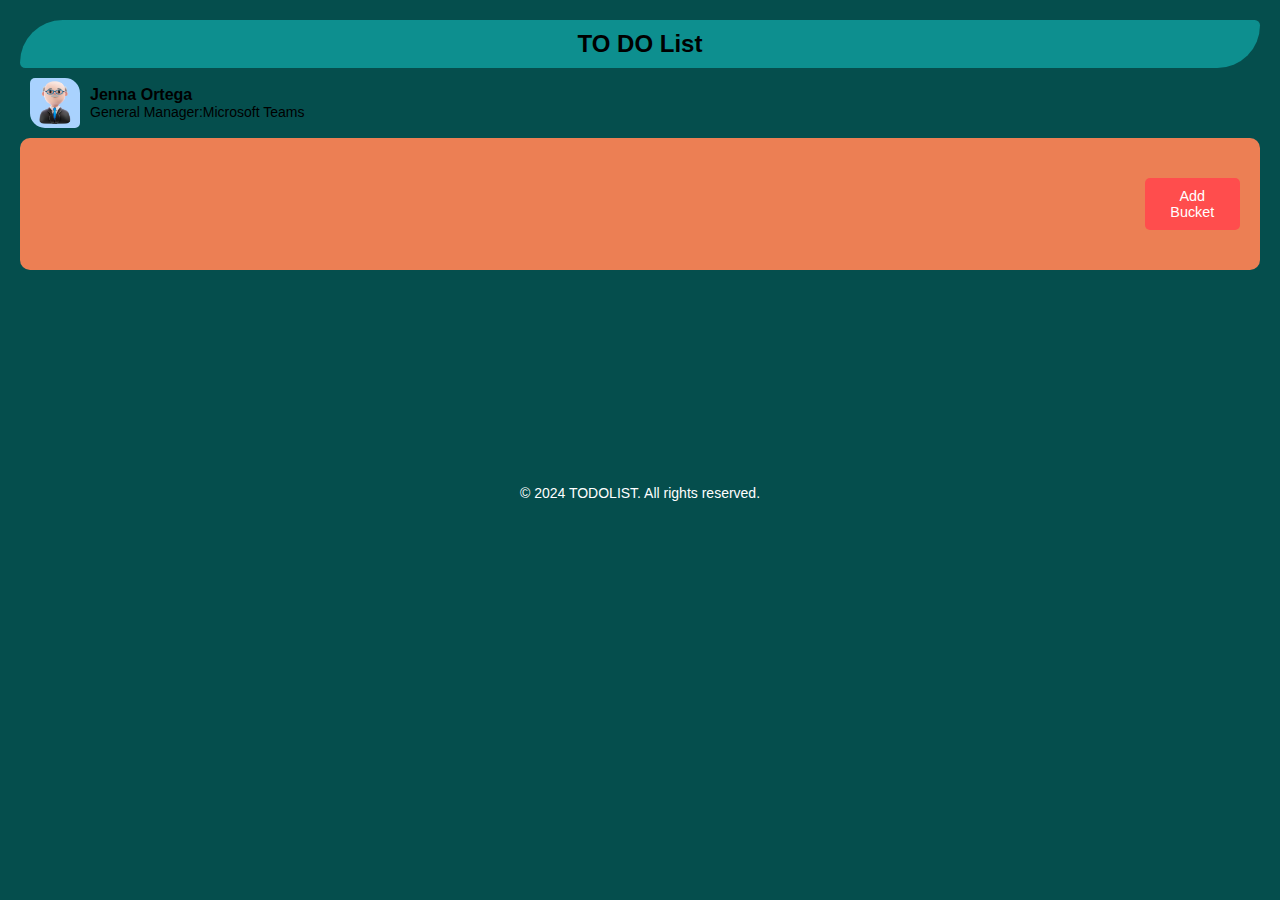
<file: index.html>
<!DOCTYPE html>
<html lang="en">
  <head>
    <meta charset="UTF-8" />
    <meta name="viewport" content="width=device-width, initial-scale=1.0" />
    <title>TO DO LIST</title>
    <link rel="stylesheet" href="/TODO/style.css" />
  </head>
  <body>
    <header>
      <div class="logo">
        <h1>TO <span>DO</span> List</h1>
      </div>
    </header>

    <!-- User Info Section -->
    <div class="user-container">
      <div class="user">
        <img src="/icons/user2.jpg" alt="User Icon" class="user-icon" />
        <div class="user-info">
          <strong>Jenna Ortega</strong>
          <p>General Manager:Microsoft Teams</p>
        </div>
      </div>
    </div>

    <!-- Menu Section -->

    <!-- Main To-Do Section -->
    <div class="background-container">
      <div class="todo-container"></div>
      <div id="bucket-container">
        <button class="add-task" id="addBucketBtn">Add Bucket</button>
      </div>
    </div>
    <!-- Footer Section -->
    <footer>
      <div class="footer-container">
        <p>&copy; 2024 TODOLIST. All rights reserved.</p>
      </div>
    </footer>
    <script src="/script.js"></script>
  </body>
</html>
</file>
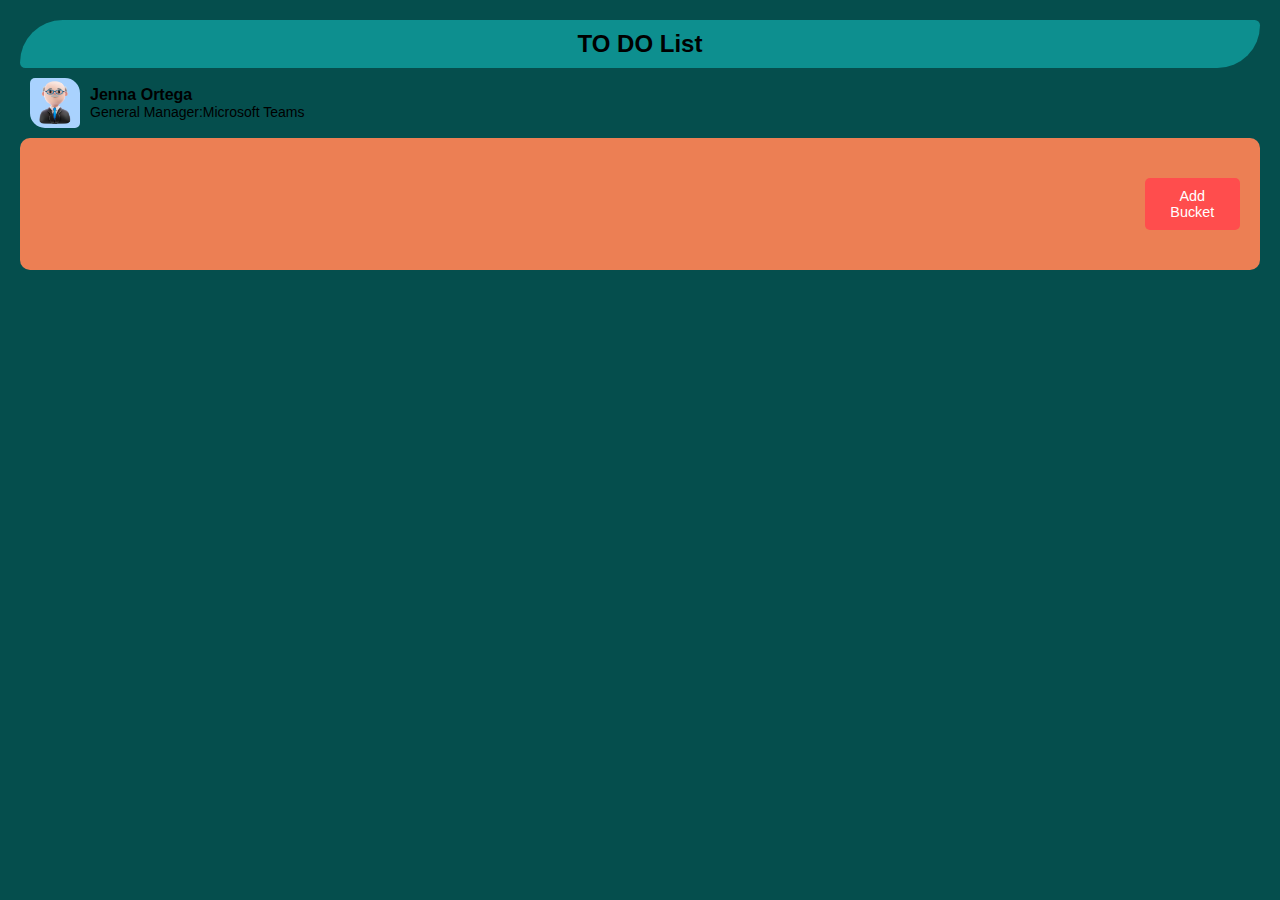
<file: coba/index.html>
<!DOCTYPE html>
<html lang="en">
  <head>
    <meta charset="UTF-8" />
    <meta name="viewport" content="width=device-width, initial-scale=1.0" />
    <title>Menu Mode Switcher</title>
    <link rel="stylesheet" href="/coba/style.css" />
  </head>
  <body>
    <header>
      <div class="logo">
        <h1>TO <span>DO</span> List</h1>
      </div>
    </header>

    <!-- User Info Section -->
    <div class="user-container">
      <div class="user">
        <img src="/icons/user2.jpg" alt="User Icon" class="user-icon" />
        <div class="user-info">
          <strong>Jenna Ortega</strong>
          <p>General Manager:Microsoft Teams</p>
        </div>
      </div>
    </div>

    <!-- Menu Section -->

    <!-- Main To-Do Section -->
    <div class="background-container">
      <div class="todo-container"></div>
      <div id="bucket-container">
        <button class="add-task" id="addBucketBtn">Add Bucket</button>
      </div>
    </div>

    <script src="/coba/script.js"></script>
  </body>
</html>
</file>
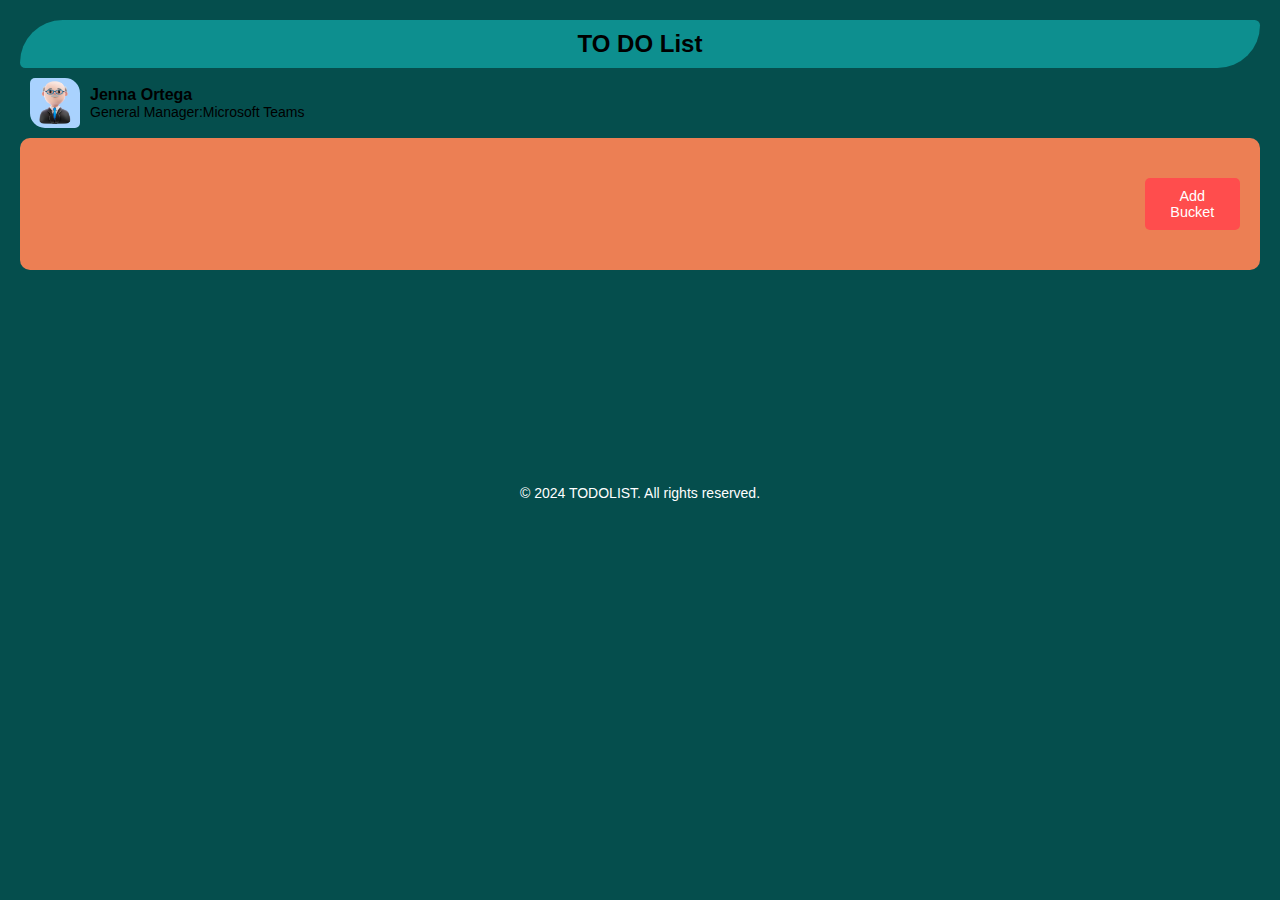
<file: TODO/index.html>
<!DOCTYPE html>
<html lang="en">
  <head>
    <meta charset="UTF-8" />
    <meta name="viewport" content="width=device-width, initial-scale=1.0" />
    <title>TO DO LIST</title>
    <link rel="stylesheet" href="/TODO/style.css" />
  </head>
  <body>
    <header>
      <div class="logo">
        <h1>TO <span>DO</span> List</h1>
      </div>
    </header>

    <!-- User Info Section -->
    <div class="user-container">
      <div class="user">
        <img src="/icons/user2.jpg" alt="User Icon" class="user-icon" />
        <div class="user-info">
          <strong>Jenna Ortega</strong>
          <p>General Manager:Microsoft Teams</p>
        </div>
      </div>
    </div>

    <!-- Menu Section -->

    <!-- Main To-Do Section -->
    <div class="background-container">
      <div class="todo-container"></div>
      <div id="bucket-container">
        <button class="add-task" id="addBucketBtn">Add Bucket</button>
      </div>
    </div>
    <!-- Footer Section -->
    <footer>
      <div class="footer-container">
        <p>&copy; 2024 TODOLIST. All rights reserved.</p>
      </div>
    </footer>
    <script src="/TODO/script.js"></script>
  </body>
</html>
</file>
<file: TODO/style.css>
body {
  font-family: Arial, sans-serif;
  background-color: #054e4d;
  margin: 0;
  padding: 20px;
}
/* style logo  sampai user  */
header {
  background: #0d8f8f;
  padding: 10px;
  text-align: center;
  border-radius: 80px 10px;
  margin: 0 auto;
  max-width: 1440px;
}
h1 {
  margin: 0;
  font-size: 24px;
}

.user-container {
  display: flex;
  align-items: center;
  padding: 10px;
  margin: 0 auto;
  max-width: 1440px;
}

.user {
  display: flex;
  align-items: center;
}

.user-icon {
  width: 50px;
  height: 50px;
  border-radius: 5px 15px;
  margin-right: 10px;
}

.user-info {
  display: flex;
  flex-direction: column;
}

strong {
  font-size: 16px;
}

p {
  font-size: 14px;
  margin: 0;
}
/* style logo  sampai user  */

/* style backround content */
.background-container {
  display: flex;
  justify-content: center;
  align-items: center;
  padding: 20px;
  background-color: #ec7f54;
  min-height: 10vh;
  margin: 2%;
  border-radius: 10px;
  margin: 0 auto;
  max-width: 1440px;
}

.todo-container {
  display: flex;
  flex-wrap: wrap;
  justify-content: space-between;
  gap: 20px;
  max-width: 1200px;
  width: 100%;
  margin-top: 20px;
}

.bucket {
  position: relative;
  background-color: #038986;
  border: 1px solid #ddd;
  border-radius: 8px;
  padding: 20px;
  flex: 1;
  box-shadow: 0 4px 8px rgba(157, 8, 8, 0.1);
  margin-top: 10px;
  width: 300px;
}

.bucket h3 {
  margin: 0 0 10px;
  font-size: 20px;
  font-weight: bold;
}

.add-task {
  background-color: #ff4d4d;
  color: white;
  border: none;
  padding: 10px 15px;
  border-radius: 5px;
  cursor: pointer;
  font-size: 0.9em;
}

.add-task:hover {
  background-color: #08b8b5;
}

.task-list {
  margin-top: 10px;
}

.task {
  display: flex;
  flex-direction: column;
  gap: 5px;
  padding: 10px;
  margin-bottom: 10px;
  background-color: #ffffff;
  border-radius: 8px;
  box-shadow: 0 2px 4px rgba(0, 0, 0, 0.1);
}

.task-checkbox {
  appearance: none;
  width: 20px;
  height: 20px;
  border: 2px solid #333;
  border-radius: 50%;
  cursor: pointer;
  outline: none;
  position: relative;
}

.task-checkbox:checked {
  background-color: #08b8b5;
}

.task-checkbox:checked::after {
  content: "";
  position: absolute;
  width: 10px;
  height: 10px;
  border-radius: 50%;
  background-color: white;
  top: 50%;
  left: 50%;
  transform: translate(-50%, -50%);
}

.task span {
  font-size: 16px;
  font-weight: bold;
}

.task div {
  font-size: 14px;
  color: #666;
}

.task input[type="checkbox"] {
  margin-right: 10px;
}

.task-form {
  margin-top: 10px;
  background-color: #ffffff;
  padding: 15px;
  border-radius: 8px;
  box-shadow: 0 2px 4px rgba(0, 0, 0, 0.1);
  display: flex;
  flex-direction: column;
  gap: 10px;
}

.task-form input[type="text"],
.task-form input[type="date"],
.task-form select {
  width: 100%;
  padding: 8px;
  border: 1px solid #ccc;
  border-radius: 5px;
}

.options-btn,
.task-options-btn {
  background: none;
  border: none;
  cursor: pointer;
  font-size: 18px;
  position: absolute;
  right: 10px;
  top: 10px;
}

.options-menu,
.task-options-menu {
  display: none;
  position: absolute;
  right: 10px;
  top: 35px;
  background-color: #ffffff;
  border-radius: 8px;
  box-shadow: 0 2px 4px rgba(0, 0, 0, 0.1);
  z-index: 1;
}

.delete-all-tasks {
  padding: 10px;
  background-color: #054e4d;
  color: white;
  border: none;
  border-radius: 5px;
  cursor: pointer;
}

.container {
  display: flex;
  justify-content: flex-end;
  padding: 10px;
  background-color: #f0f0f0;
}

input[type="checkbox"] {
  width: 20px;
  height: 20px;
  border-radius: 50%;
  background-color: white;
  border: 2px solid #000;
}

input[type="checkbox"]:checked {
  background-color: #08b8b5;
}

.on-progress-container {
  margin-top: 20px;
  background-color: #f9f9f9;
  padding: 10px;
  border-radius: 8px;
  border: 1px solid #ccc;
}

#onProgressList .task {
  background-color: #e0e0e0;
  margin-bottom: 10px;
  padding: 10px;
  border-radius: 5px;
  display: flex;
  justify-content: space-between;
  align-items: center;
}

.move-to-done-btn {
  background-color: #ff4d4d;
  color: white;
  border: none;
  padding: 5px 10px;
  cursor: pointer;
  border-radius: 4px;
}

.move-to-progress-btn {
  background-color: #ffa500;
  color: white;
  border: none;
  padding: 5px 10px;
  cursor: pointer;
  border-radius: 4px;
}

.options-menu {
  position: absolute;
  background: white;
  border: 1px solid #ccc;
  border-radius: 5px;
  box-shadow: 0 2px 8px rgba(0, 0, 0, 0.1);
  padding: 10px;
  z-index: 10;
}

.options-menu button {
  display: block;
  width: 100%;
  background: none;
  border: none;
  padding: 8px;
  text-align: left;
  cursor: pointer;
  transition: background 0.2s;
}

.options-menu button:hover {
  background: #f0f0f0;
}

/* task form */
.task-form {
  background-color: #f9f9f9;
  padding: 15px;
  border: 1px solid #ccc;
  border-radius: 5px;
  margin-top: 10px;
  display: flex;
  flex-direction: column;
}

.task-form div {
  margin-bottom: 10px;
}

.task-input,
.task-date,
.task-assign {
  width: 100%;
  padding: 8px;
  border: 1px solid #ad1e1e;
  border-radius: 4px;
}

.submit-task-btn {
  background-color: #ff4d4d;
  color: white;
  border: none;
  border-radius: 4px;
  padding: 10px;
  cursor: pointer;
  font-size: 16px;
}

.submit-task-btn:hover {
  background-color: #08b8b5;
}

/* Media Queries for Responsiveness */
@media (max-width: 760px) {
  .todo-container {
    flex-direction: column; /* Kolom untuk perangkat kecil */
    align-items: center; /* Pusatkan item */
  }

  .bucket {
    width: 100%; /* Lebar penuh untuk bucket */
    max-width: 80%; /* Maksimal 90% untuk mencegah overflow */
  }

  .task-form {
    width: 83%; /* Lebar form */
    max-width: 400px; /* Maksimal lebar form */
  }

  .user-container {
    flex-direction: column; /* Kolom untuk tampilan kecil */
    align-items: center; /* Pusatkan elemen */
  }
}

@media (max-width: 480px) {
  h1 {
    font-size: 20px; /* Ukuran font lebih kecil untuk judul */
  }

  .user-icon {
    width: 40px; /* Lebar ikon lebih kecil */
    height: 40px; /* Tinggi ikon lebih kecil */
  }

  .add-task {
    padding: 8px; /* Padding lebih kecil untuk tombol */
  }
}
.add-bucket-container {
  display: flex;
  justify-content: flex-end; /* Sesuaikan posisi tombol */
  margin-bottom: 20px; /* Jarak dari elemen di bawah */
}

.add-bucket {
  background-color: #08b8b5;
  color: white;
  border: none;
  padding: 10px 15px;
  border-radius: 5px;
  cursor: pointer;
}

.add-bucket:hover {
  background-color: #06a09b;
}

/* Media Queries untuk Responsivitas */
@media (max-width: 760px) {
  .add-bucket-container {
    justify-content: center; /* Pusatkan tombol di layar kecil */
    margin-bottom: 20px; /* Jarak dari elemen di bawah */
    order: -1; /* Mengubah urutan tombol ke atas */
  }
}

/* Atur posisi tombol secara default */
#addBucketBtn {
  display: block;
  margin: 20px auto; /* Untuk meratakan di tengah secara horizontal pada layar besar */
  gap: 100px;
}

/* Media Query untuk ukuran mobile (di bawah 768px misalnya) */
@media (max-width: 760px) {
  #addBucketBtn {
    position: absolute;
    top: 120px; /* Jarak dari atas */
    left: 50%; /* Posisi horizontal di tengah */
    transform: translateX(-50%); /* Agar benar-benar di tengah */
    z-index: 10; /* Pastikan tombol ada di atas elemen lain */
    width: 74%; /* Sesuaikan lebar jika diperlukan untuk layar kecil */
    max-width: 300px; /* Batas maksimal lebar tombol */
  }
}
.task-form {
  background-color: #1fa093;
  border: 1px solid #ddd;
  border-radius: 8px;
  padding: 20px;
  margin-top: 10px;
  box-shadow: 0 2px 5px rgba(0, 0, 0, 0.1);
  display: flex; /* Menggunakan flexbox */
  flex-direction: column; /* Mengatur kolom */
  align-items: center; /* Mengatur elemen ke tengah */
}

.task-form div {
  margin-bottom: 5px;
  width: 100%; /* Lebar penuh */
  display: flex; /* Menggunakan flexbox untuk setiap elemen */
  justify-content: center; /* Menyusun elemen ke tengah */
  align-items: center; /* Menjaga elemen sejajar secara vertikal */
}

.task-input,
.task-date,
.task-assign {
  width: 80%; /* Lebar 80% */
  padding: 10px;
  border: 1px solid #ccc;
  border-radius: 4px;
  font-size: 16px;
}

.submit-task-btn {
  background-color: #08b8b5;
  color: white;
  padding: 10px 15px;
  border: none;
  border-radius: 5px;
  cursor: pointer;
  font-size: 16px;
  width: 100%; /* Lebar 80% */
}

.submit-task-btn:hover {
  background-color: #ff4d4d;
}
.done-task {
  text-decoration: line-through;
  color: grey;
}

/* Add this to your style.css file */
.footer-container {
  padding: 15px;
  font-size: 700;
  text-align: center;
  color: #ffffff;
  border-radius: 10px 80px;
  margin-top: 200px;
  max-width: 1440px;
}

.footer-container p {
  margin: 0;
}
</file>
<file: coba/style.css>
body {
  font-family: Arial, sans-serif;
  background-color: #054e4d;
  margin: 0;
  padding: 20px;
}
/* style logo  sampai user  */
header {
  background: #0d8f8f;
  padding: 10px;
  text-align: center;
  border-radius: 80px 10px;
  margin: 0 auto;
  max-width: 1440px;
}
h1 {
  margin: 0;
  font-size: 24px;
}

.user-container {
  display: flex;
  align-items: center;
  padding: 10px;
  margin: 0 auto;
  max-width: 1440px;
}

.user {
  display: flex;
  align-items: center;
}

.user-icon {
  width: 50px;
  height: 50px;
  border-radius: 5px 15px;
  margin-right: 10px;
}

.user-info {
  display: flex;
  flex-direction: column;
}

strong {
  font-size: 16px;
}

p {
  font-size: 14px;
  margin: 0;
}
/* style logo  sampai user  */

/* style backround content */
.background-container {
  display: flex;
  justify-content: center;
  align-items: center;
  padding: 20px;
  background-color: #ec7f54;
  min-height: 10vh;
  margin: 2%;
  border-radius: 10px;
  margin: 0 auto;
  max-width: 1440px;
}

.todo-container {
  display: flex;
  flex-wrap: wrap;
  justify-content: space-between;
  gap: 20px;
  max-width: 1200px;
  width: 100%;
  margin-top: 20px;
}

.bucket {
  position: relative;
  background-color: #038986;
  border: 1px solid #ddd;
  border-radius: 8px;
  padding: 20px;
  flex: 1;
  box-shadow: 0 4px 8px rgba(157, 8, 8, 0.1);
  margin-top: 10px;
  width: 300px;
}

.bucket h3 {
  margin: 0 0 10px;
  font-size: 20px;
  font-weight: bold;
}

.add-task {
  background-color: #ff4d4d;
  color: white;
  border: none;
  padding: 10px 15px;
  border-radius: 5px;
  cursor: pointer;
  font-size: 0.9em;
}

.add-task:hover {
  background-color: #08b8b5;
}

.task-list {
  margin-top: 10px;
}

.task {
  display: flex;
  flex-direction: column;
  gap: 5px;
  padding: 10px;
  margin-bottom: 10px;
  background-color: #ffffff;
  border-radius: 8px;
  box-shadow: 0 2px 4px rgba(0, 0, 0, 0.1);
}

.task-checkbox {
  appearance: none;
  width: 20px;
  height: 20px;
  border: 2px solid #333;
  border-radius: 50%;
  cursor: pointer;
  outline: none;
  position: relative;
}

.task-checkbox:checked {
  background-color: #08b8b5;
}

.task-checkbox:checked::after {
  content: "";
  position: absolute;
  width: 10px;
  height: 10px;
  border-radius: 50%;
  background-color: white;
  top: 50%;
  left: 50%;
  transform: translate(-50%, -50%);
}

.task span {
  font-size: 16px;
  font-weight: bold;
}

.task div {
  font-size: 14px;
  color: #666;
}

.task input[type="checkbox"] {
  margin-right: 10px;
}

.task-form {
  margin-top: 10px;
  background-color: #ffffff;
  padding: 15px;
  border-radius: 8px;
  box-shadow: 0 2px 4px rgba(0, 0, 0, 0.1);
  display: flex;
  flex-direction: column;
  gap: 10px;
}

.task-form input[type="text"],
.task-form input[type="date"],
.task-form select {
  width: 100%;
  padding: 8px;
  border: 1px solid #ccc;
  border-radius: 5px;
}

.options-btn,
.task-options-btn {
  background: none;
  border: none;
  cursor: pointer;
  font-size: 18px;
  position: absolute;
  right: 10px;
  top: 10px;
}

.options-menu,
.task-options-menu {
  display: none;
  position: absolute;
  right: 10px;
  top: 35px;
  background-color: #ffffff;
  border-radius: 8px;
  box-shadow: 0 2px 4px rgba(0, 0, 0, 0.1);
  z-index: 1;
}

.delete-all-tasks {
  padding: 10px;
  background-color: #054e4d;
  color: white;
  border: none;
  border-radius: 5px;
  cursor: pointer;
}

.container {
  display: flex;
  justify-content: flex-end;
  padding: 10px;
  background-color: #f0f0f0;
}

input[type="checkbox"] {
  width: 20px;
  height: 20px;
  border-radius: 50%;
  background-color: white;
  border: 2px solid #000;
}

input[type="checkbox"]:checked {
  background-color: #08b8b5;
}

.on-progress-container {
  margin-top: 20px;
  background-color: #f9f9f9;
  padding: 10px;
  border-radius: 8px;
  border: 1px solid #ccc;
}

#onProgressList .task {
  background-color: #e0e0e0;
  margin-bottom: 10px;
  padding: 10px;
  border-radius: 5px;
  display: flex;
  justify-content: space-between;
  align-items: center;
}

.move-to-done-btn {
  background-color: #ff4d4d;
  color: white;
  border: none;
  padding: 5px 10px;
  cursor: pointer;
  border-radius: 4px;
}

.move-to-progress-btn {
  background-color: #ffa500;
  color: white;
  border: none;
  padding: 5px 10px;
  cursor: pointer;
  border-radius: 4px;
}

.options-menu {
  position: absolute;
  background: white;
  border: 1px solid #ccc;
  border-radius: 5px;
  box-shadow: 0 2px 8px rgba(0, 0, 0, 0.1);
  padding: 10px;
  z-index: 10;
}

.options-menu button {
  display: block;
  width: 100%;
  background: none;
  border: none;
  padding: 8px;
  text-align: left;
  cursor: pointer;
  transition: background 0.2s;
}

.options-menu button:hover {
  background: #f0f0f0;
}

/* task form */
.task-form {
  background-color: #f9f9f9;
  padding: 15px;
  border: 1px solid #ccc;
  border-radius: 5px;
  margin-top: 10px;
  display: flex;
  flex-direction: column;
}

.task-form div {
  margin-bottom: 10px;
}

.task-input,
.task-date,
.task-assign {
  width: 100%;
  padding: 8px;
  border: 1px solid #ad1e1e;
  border-radius: 4px;
}

.submit-task-btn {
  background-color: #ff4d4d;
  color: white;
  border: none;
  border-radius: 4px;
  padding: 10px;
  cursor: pointer;
  font-size: 16px;
}

.submit-task-btn:hover {
  background-color: #08b8b5;
}

/* Media Queries for Responsiveness */
@media (max-width: 760px) {
  .todo-container {
    flex-direction: column; /* Kolom untuk perangkat kecil */
    align-items: center; /* Pusatkan item */
  }

  .bucket {
    width: 100%; /* Lebar penuh untuk bucket */
    max-width: 80%; /* Maksimal 90% untuk mencegah overflow */
  }

  .task-form {
    width: 83%; /* Lebar form */
    max-width: 400px; /* Maksimal lebar form */
  }

  .user-container {
    flex-direction: column; /* Kolom untuk tampilan kecil */
    align-items: center; /* Pusatkan elemen */
  }
}

@media (max-width: 480px) {
  h1 {
    font-size: 20px; /* Ukuran font lebih kecil untuk judul */
  }

  .user-icon {
    width: 40px; /* Lebar ikon lebih kecil */
    height: 40px; /* Tinggi ikon lebih kecil */
  }

  .add-task {
    padding: 8px; /* Padding lebih kecil untuk tombol */
  }
}
.add-bucket-container {
  display: flex;
  justify-content: flex-end; /* Sesuaikan posisi tombol */
  margin-bottom: 20px; /* Jarak dari elemen di bawah */
}

.add-bucket {
  background-color: #08b8b5;
  color: white;
  border: none;
  padding: 10px 15px;
  border-radius: 5px;
  cursor: pointer;
}

.add-bucket:hover {
  background-color: #06a09b;
}

/* Media Queries untuk Responsivitas */
@media (max-width: 760px) {
  .add-bucket-container {
    justify-content: center; /* Pusatkan tombol di layar kecil */
    margin-bottom: 20px; /* Jarak dari elemen di bawah */
    order: -1; /* Mengubah urutan tombol ke atas */
  }
}

/* Atur posisi tombol secara default */
#addBucketBtn {
  display: block;
  margin: 20px auto; /* Untuk meratakan di tengah secara horizontal pada layar besar */
  gap: 100px;
}

/* Media Query untuk ukuran mobile (di bawah 768px misalnya) */
@media (max-width: 760px) {
  #addBucketBtn {
    position: absolute;
    top: 120px; /* Jarak dari atas */
    left: 50%; /* Posisi horizontal di tengah */
    transform: translateX(-50%); /* Agar benar-benar di tengah */
    z-index: 10; /* Pastikan tombol ada di atas elemen lain */
    width: 74%; /* Sesuaikan lebar jika diperlukan untuk layar kecil */
    max-width: 300px; /* Batas maksimal lebar tombol */
  }
}
.task-form {
  background-color: #1fa093;
  border: 1px solid #ddd;
  border-radius: 8px;
  padding: 20px;
  margin-top: 10px;
  box-shadow: 0 2px 5px rgba(0, 0, 0, 0.1);
  display: flex; /* Menggunakan flexbox */
  flex-direction: column; /* Mengatur kolom */
  align-items: center; /* Mengatur elemen ke tengah */
}

.task-form div {
  margin-bottom: 5px;
  width: 100%; /* Lebar penuh */
  display: flex; /* Menggunakan flexbox untuk setiap elemen */
  justify-content: center; /* Menyusun elemen ke tengah */
  align-items: center; /* Menjaga elemen sejajar secara vertikal */
}

.task-input,
.task-date,
.task-assign {
  width: 80%; /* Lebar 80% */
  padding: 10px;
  border: 1px solid #ccc;
  border-radius: 4px;
  font-size: 16px;
}

.submit-task-btn {
  background-color: #08b8b5;
  color: white;
  padding: 10px 15px;
  border: none;
  border-radius: 5px;
  cursor: pointer;
  font-size: 16px;
  width: 100%; /* Lebar 80% */
}

.submit-task-btn:hover {
  background-color: #ff4d4d;
}
.done-task {
  text-decoration: line-through;
  color: grey;
}
</file>
